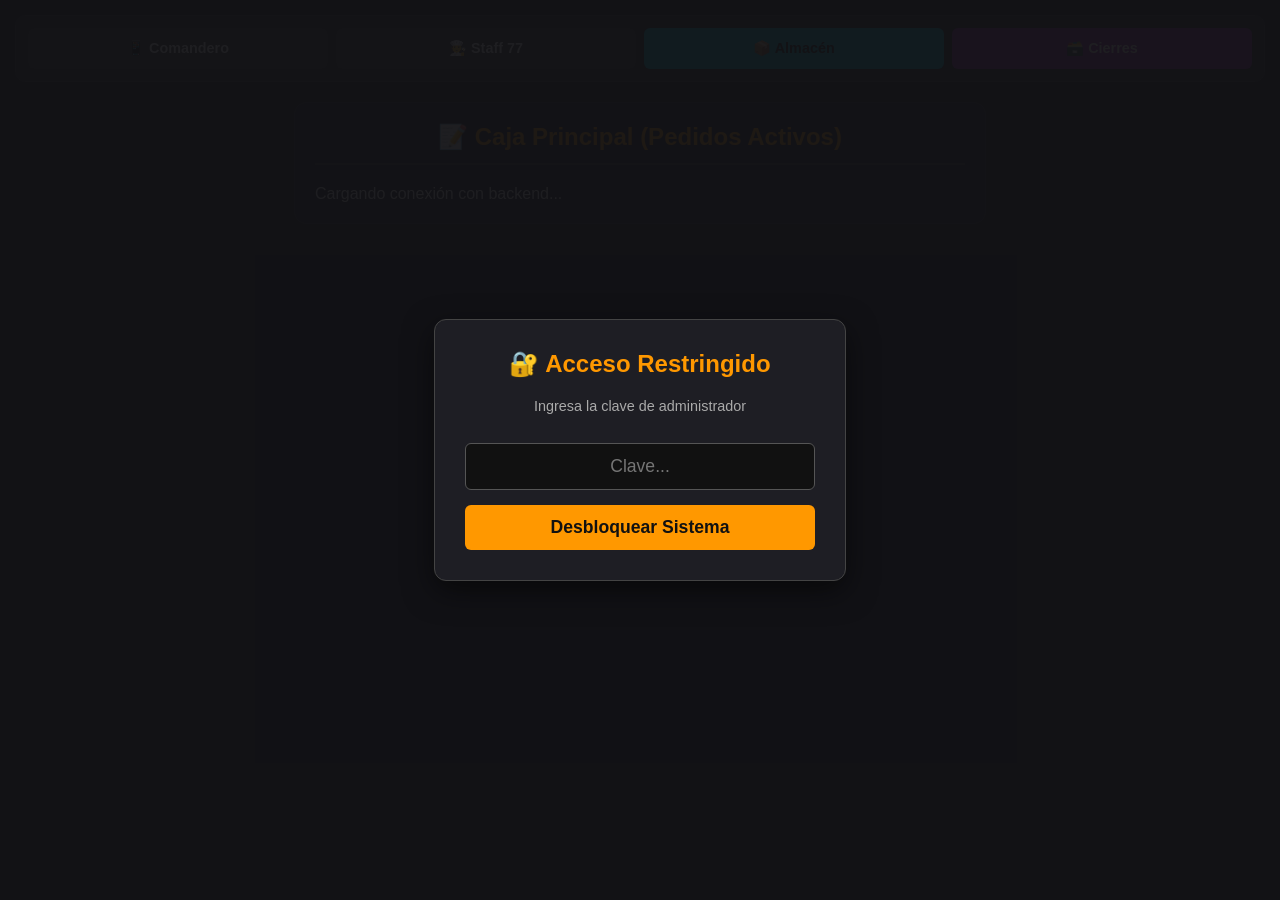
<file: administracion.html>
<!DOCTYPE html>
<html lang="es">
<head>
<meta charset="UTF-8">
<meta name="viewport" content="width=device-width, initial-scale=1.0">
<title>Control Maestro - Chulas Burgers</title>
<style>
  :root {
    --bg: #121216; --panel: #1e1e24; --card: #222;
    --text: #f5f5f7; --accent: #ff9800; --danger: #f44336;
    --success: #8bc34a; --info: #03a9f4;
  }
  body { background-color: var(--bg); color: var(--text); font-family: 'Segoe UI', Tahoma, Geneva, Verdana, sans-serif; margin: 0; padding: 15px; }
  
  /* Sistema de Login Integrado */
  #login-overlay { position: fixed; inset: 0; background: rgba(18,18,22,0.95); z-index: 9999; display: flex; align-items: center; justify-content: center; flex-direction: column; }
  .login-box { background: var(--panel); padding: 30px; border-radius: 12px; border: 1px solid #444; width: 90%; max-width: 350px; text-align: center; box-shadow: 0 10px 30px rgba(0,0,0,0.5); }
  .login-box input { width: 100%; padding: 12px; margin: 15px 0; background: #111; color: white; border: 1px solid #555; border-radius: 6px; box-sizing: border-box; font-size: 1.1rem; text-align: center; }
  .login-box button { width: 100%; padding: 12px; background: var(--accent); color: #111; font-weight: bold; border: none; border-radius: 6px; font-size: 1.1rem; cursor: pointer; }

  .barra-nav { display: flex; gap: 8px; justify-content: center; flex-wrap: wrap; margin-bottom: 20px; background: var(--panel); padding: 12px; border-radius: 10px; border: 1px solid #333; }
  .btn-nav { flex: 1; min-width: 120px; background: #333; color: #fff; padding: 12px 10px; border-radius: 6px; text-decoration: none; font-weight: bold; cursor: pointer; border: none; text-align: center; font-size: 0.9rem;}
  
  .btn-historial { background: #9c27b0; }
  .btn-almacen { background: #00bcd4; color: #111; }
  
  .columna { background: #18181f; padding: 20px; border-radius: 12px; border: 1px solid #2a2a35; max-width: 650px; margin: 0 auto; }
  .titulo-columna { text-align: center; color: var(--accent); border-bottom: 2px solid #333; padding-bottom: 12px; margin-top: 0; }
  
  .tarjeta-pedido { background: var(--card); padding: 15px; margin-bottom: 15px; border-radius: 8px; border-left: 6px solid var(--success); box-shadow: 0 2px 5px rgba(0,0,0,0.2); }
  .tarjeta-pedido.cancelado { border-left-color: var(--danger); opacity: 0.7; }
  .tarjeta-pedido.cobrado { border-left-color: #9c27b0; opacity: 0.8; }
  
  .grid-botones { display: grid; grid-template-columns: 1fr 1fr; gap: 8px; margin-top: 15px; }
  .btn-act { padding: 12px; border: none; cursor: pointer; font-weight: bold; border-radius: 6px; font-size: 0.9rem; }
  .btn-pagado { background: var(--success); color: #111; }
  .btn-tarjeta { background: #3f51b5; color: #fff; }
  .btn-cortesia { background: var(--info); color: #fff; }
  .btn-cancelar { background: var(--danger); color: #fff; grid-column: span 2; }
  
  .btn-comprobante { background: var(--accent); color: #111; text-decoration: none; display: flex; align-items: center; justify-content: center; padding: 10px; border-radius: 6px; font-weight: bold; margin-top: 12px; }

  /* Modales Globales */
  .modal-overlay { display: none; position: fixed; top: 0; left: 0; width: 100%; height: 100%; background: rgba(0,0,0,0.9); z-index: 1000; justify-content: center; align-items: flex-start; padding-top: 50px; }
  .modal-content { background: #2a2a35; padding: 25px; border-radius: 12px; width: 90%; max-width: 500px; border: 1px solid var(--accent); }
  .btn-modal { padding: 12px 20px; border: none; border-radius: 6px; cursor: pointer; font-weight: bold; width: 48%; font-size: 1rem;}
</style>
</head>
<body>

<!-- Seguridad UI Moderna -->
<div id="login-overlay">
  <div class="login-box">
    <h2 style="color: #ff9800; margin-top: 0;">🔐 Acceso Restringido</h2>
    <p style="color: #aaa; font-size: 0.9rem;">Ingresa la clave de administrador</p>
    <input type="password" id="admin-pass" placeholder="Clave..." onkeypress="if(event.key === 'Enter') verificarClave()">
    <button onclick="verificarClave()">Desbloquear Sistema</button>
    <p id="login-error" style="color: #f44336; display: none; font-weight: bold; margin-bottom: 0;">Clave incorrecta</p>
  </div>
</div>

<div class="barra-nav">
  <a href="comandero.html" target="_blank" class="btn-nav">📱 Comandero</a>
  <a href="punto_staff_77.html" target="_blank" class="btn-nav">🧑‍🍳 Staff 77</a>
  <a href="almacen.html" target="_blank" class="btn-nav btn-almacen">📦 Almacén</a>
  <button onclick="document.getElementById('modal-historial').style.display='flex';" class="btn-nav btn-historial">🗃️ Cierres</button>
</div>

<div class="columna">
  <h2 class="titulo-columna">📝 Caja Principal (Pedidos Activos)</h2>
  <div id="bandeja-caja">Cargando conexión con backend...</div>
</div>

<!-- Modal Historial -->
<div id="modal-historial" class="modal-overlay">
  <div class="modal-content">
    <h3 style="color:#ff9800; text-align:center; margin-top:0;">🗃️ Registro General</h3>
    <div id="total-ventas-historial" style="background: #111; color: #8bc34a; font-size: 1.5rem; text-align: center; padding: 15px; border-radius: 8px; margin-bottom: 15px; border: 1px solid #8bc34a;">Total Vendido: $0.00</div>
    <div id="bandeja-historial" style="max-height: 50vh; overflow-y: auto;"></div>
    <button class="btn-modal" style="width: 100%; background: #f44336; color: white; margin-top: 15px;" onclick="document.getElementById('modal-historial').style.display='none'">Cerrar Registro</button>
  </div>
</div>

<!-- Modal Acción -->
<div id="modal-accion" class="modal-overlay">
  <div class="modal-content">
    <h3 id="titulo-accion" style="color:#ff9800; margin-top:0;">Acción</h3>
    <div id="cuerpo-accion" style="font-size: 1.1rem; text-align: center; margin-bottom: 20px;"></div>
    <div style="display: flex; justify-content: space-between;">
      <button class="btn-modal" style="background: #444; color: white;" onclick="document.getElementById('modal-accion').style.display='none'">Cancelar</button>
      <button class="btn-modal" style="background: #8bc34a; color: #111;" id="btn-confirmar-accion">Confirmar</button>
    </div>
  </div>
</div>

<script>
// --- SEGURIDAD ---
const CLAVE_MAESTRA = "IBARRITA";
function verificarClave() {
  const input = document.getElementById('admin-pass').value;
  if(input === CLAVE_MAESTRA) {
    document.getElementById('login-overlay').style.display = 'none';
    iniciarApp();
  } else {
    document.getElementById('login-error').style.display = 'block';
  }
}

// --- LOGICA PRINCIPAL (CONECTADA AL SERVIDOR FLASK) ---
let idSeleccionado = null;

function iniciarApp() {
  renderAdmin();
  setInterval(renderAdmin, 3000); // Polling cada 3s
}

function renderAdmin() {
  // Consumiendo la ruta /api/pedidos configurada en el backend
  fetch('/api/pedidos').then(r => r.json()).then(pedidos => {
    let htmlCaja = ""; let htmlHistorial = ""; let totalVentasCobradas = 0;

    pedidos.slice().reverse().forEach(p => {
      if (!p.id) return; 
      
      let estadoClase = p.estado === 'Cancelado' ? 'cancelado' : p.estado === 'Cobrado' ? 'cobrado' : '';
      let productosTexto = p.items.map(i => `<div style="display:flex; justify-content:space-between; margin-bottom:4px;"><span>${i.cantidad}x ${i.nombre}</span> <span>$${i.subtotal}</span></div>`).join('');
      let btnComprobante = p.comprobanteUrl ? `<a href="${p.comprobanteUrl}" target="_blank" class="btn-comprobante">📁 Ver Transferencia</a>` : '';
      
      let infoExtra = "";
      if (p.estado === 'Cobrado' || p.metodo_pago) { 
        infoExtra = `<div style="color:#8bc34a; font-weight:bold; margin-top:10px; text-align:center;">✅ Pagado en ${p.metodo_pago || p.metodo}</div>`; 
        totalVentasCobradas += parseFloat(p.total); 
      } 
      else if (p.estado === 'Cancelado') { 
        infoExtra = `<div style="color:#f44336; font-weight:bold; margin-top:10px; text-align:center;">❌ Cancelado</div>`; 
      }

      let botones = "";
      if (p.estado !== 'Cobrado' && p.estado !== 'Cancelado' && !p.metodo_pago) {
        botones = `
          <div class="grid-botones">
            <button class="btn-act btn-pagado" onclick="cobrar('${p.id}', 'Efectivo')">💵 EFECTIVO</button>
            <button class="btn-act btn-tarjeta" onclick="cobrar('${p.id}', 'Tarjeta')">💳 TARJETA</button>
            <button class="btn-act btn-cortesia" onclick="accion('${p.id}', 'Cortesía')">🎁 Cortesía</button>
            <button class="btn-act btn-cancelar" onclick="accion('${p.id}', 'Cancelado')">❌ Cancelar Orden</button>
          </div>`;
      }

      let tarjetaHTML = `
        <div class="tarjeta-pedido ${estadoClase}">
          <div style="display:flex; justify-content:space-between; align-items:center;">
            <strong style="font-size:1.2rem; color:var(--info);">${p.cliente}</strong>
            <span style="font-size:0.85rem; color:#aaa; background:#111; padding:3px 8px; border-radius:4px;">${p.fecha.split(' ')[1] || ''}</span>
          </div>
          <hr style="border-color:#333; margin:10px 0;">
          <div style="font-size: 0.95rem;">${productosTexto}</div>
          <hr style="border-color:#333; margin:10px 0;">
          <div style="font-size: 1.3rem; color:var(--accent); text-align:right;"><strong>Total: $${parseFloat(p.total).toFixed(2)}</strong></div>
          ${btnComprobante}
          ${infoExtra} ${botones}
        </div>`;

      if (p.estado === 'Cobrado' || p.estado === 'Cancelado' || p.metodo_pago) {
        htmlHistorial += tarjetaHTML; 
      } else {
        htmlCaja += tarjetaHTML;
      }
    });

    document.getElementById('bandeja-caja').innerHTML = htmlCaja || '<p style="color:#666; text-align:center; font-style:italic;">Bandeja limpia. Sin pedidos pendientes.</p>';
    document.getElementById('bandeja-historial').innerHTML = htmlHistorial || '<p style="color:#666; text-align:center;">Sin registros para mostrar.</p>';
    document.getElementById('total-ventas-historial').innerText = `Total de Ingresos: $${totalVentasCobradas.toFixed(2)}`;
  }).catch(err => {
    document.getElementById('bandeja-caja').innerHTML = '<p style="color:#f44336; text-align:center;">Desconectado del servidor.</p>';
  });
}

window.cobrar = function(id, metodo) {
  idSeleccionado = id; 
  document.getElementById('titulo-accion').innerText = `Confirmar Pago: ${metodo}`;
  document.getElementById('cuerpo-accion').innerHTML = `<p>¿Marcar orden como pagada por <b>${metodo}</b>?</p>`;
  document.getElementById('btn-confirmar-accion').onclick = () => procesarCobro(id, metodo);
  document.getElementById('modal-accion').style.display = 'flex';
};

function procesarCobro(id, metodo) {
  // Conectando al endpoint de cobro de servidor.py
  fetch('/api/pedidos/cobrar', { 
    method: 'POST', 
    headers: { 'Content-Type': 'application/json' }, 
    body: JSON.stringify({ id: id, metodo: metodo }) 
  })
  .then(() => { 
    document.getElementById('modal-accion').style.display = 'none'; 
    renderAdmin(); 
  })
  .catch(() => alert("Error al conectar con el servidor."));
}

window.accion = function(id, tipo) {
  idSeleccionado = id; 
  let div = document.getElementById('cuerpo-accion'); 
  document.getElementById('titulo-accion').innerText = `Aplicar ${tipo}`;
  
  if (tipo === 'Cortesía') {
    div.innerHTML = `<p>¿Aplicar cortesía (Costo $0.00)?</p>`;
    document.getElementById('btn-confirmar-accion').onclick = () => procesarCobro(id, 'Cortesía');
  } else if (tipo === 'Cancelado') {
    div.innerHTML = `<p style="color:var(--danger)">¿Estás seguro de cancelar esta orden?</p>`;
    document.getElementById('btn-confirmar-accion').onclick = () => procesarCobro(id, 'Cancelado');
  }
  document.getElementById('modal-accion').style.display = 'flex';
};
</script>
  <script src="js/realtime_sync.js" defer></script>
</body>
</html>
</file>
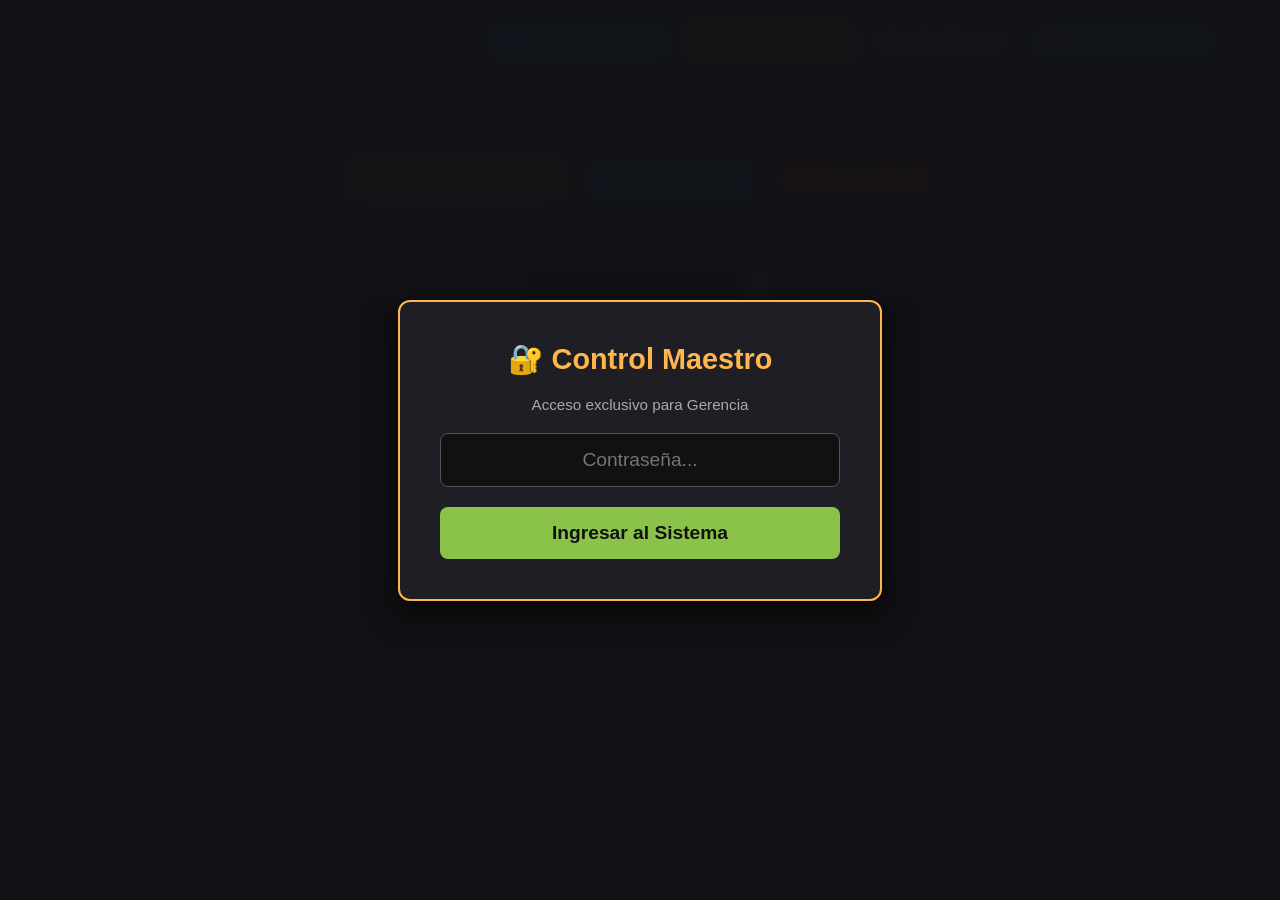
<file: control_jefe_99.html>
<!DOCTYPE html>
<html lang="es">
<head>
    <meta charset="UTF-8">
    <meta name="viewport" content="width=device-width, initial-scale=1.0">
    <title>Control Maestro - Chulas Burgers</title>
    <style>
        body { background-color: #121216; color: #f5f5f7; font-family: Arial, sans-serif; margin: 0; padding: 20px; }
        h1, h2, h3 { text-align: center; margin-top: 5px; }
        
        .barra-nav { display: flex; justify-content: center; gap: 10px; margin-bottom: 25px; flex-wrap: wrap; }
        .btn-nav { background: #2a2a35; color: white; text-decoration: none; padding: 12px 15px; border-radius: 6px; font-weight: bold; border: 1px solid #444; cursor: pointer; font-size: 0.9rem; }
        .btn-nav:hover { background: #3a3a48; }
        .btn-corte { background: #ffb74d; color: #111; border: none; }
        .btn-historial { background: #ab47bc; color: white; border: none; }
        .btn-historial-dias { background: #009688; color: white; border: none; }
        .btn-meseros-config { background: #03a9f4; color: #111; border: none; }
        
        .caja-resumen-jefe { background: #1e1e24; border: 2px solid #8bc34a; border-radius: 10px; padding: 20px; max-width: 800px; margin: 0 auto 25px auto; text-align: center; }
        .monto-total-texto { font-size: 1.8rem; font-weight: bold; margin-bottom: 15px; }
        .monto-numero { color: #8bc34a; }
        .acciones-corte { display: flex; justify-content: center; gap: 15px; flex-wrap: wrap; }
        .btn-accion-corte { padding: 12px 20px; border: none; border-radius: 6px; font-weight: bold; cursor: pointer; font-size: 1rem; }
        .btn-gen-corte { background: #ffb74d; color: #111; }
        .btn-gen-mesero { background: #03a9f4; color: #111; }
        .btn-cerrar-dia { background: #e53935; color: white; }

        #pantalla-resultados-corte { background: #2a2a35; border: 1px solid #555; padding: 20px; border-radius: 8px; max-width: 800px; margin: 0 auto 25px auto; display: none; }
        
        .pantalla-doble { display: grid; grid-template-columns: repeat(auto-fit, minmax(350px, 1fr)); gap: 20px; }
        .columna-pedidos { background: #1a1a20; border: 1px solid #333; border-radius: 8px; padding: 15px; min-height: 400px; }
        
        /* ESTILOS DE LAS TARJETAS */
        .tarjeta-cuenta { background: #1e1e24; border: 1px solid #444; border-radius: 8px; padding: 15px; margin-bottom: 20px; box-shadow: 0 4px 6px rgba(0,0,0,0.3); }
        .tarjeta-online { border: 2px solid #03a9f4; background: #151f28; box-shadow: 0 0 15px rgba(3, 169, 244, 0.4); }
        .badge-online { background: #03a9f4; color: #111; padding: 3px 8px; border-radius: 4px; font-size: 0.75rem; font-weight: bold; margin-bottom: 5px; display: inline-block; animation: parpadeo 2s infinite; }
        
        @keyframes parpadeo { 0% { opacity: 1; } 50% { opacity: 0.6; } 100% { opacity: 1; } }

        .header-tarjeta { display: flex; justify-content: space-between; align-items: center; border-bottom: 1px solid #333; padding-bottom: 8px; margin-bottom: 10px; }
        .nombre-cliente { font-size: 1.3rem; font-weight: bold; color: #fff; }
        .mesero-tag { font-size: 0.85rem; color: #aaa; background: #2a2a35; padding: 3px 8px; border-radius: 4px; }
        
        .lista-items { list-style: none; padding: 0; margin: 10px 0; }
        .lista-items li { font-size: 1rem; margin-bottom: 8px; color: #ddd; border-bottom: 1px dashed #333; padding-bottom: 5px; }
        .item-nota { color: #ffb74d; font-size: 0.85rem; display: block; margin-top: 3px; font-style: italic; }
        
        .total-tarjeta { font-size: 1.4rem; font-weight: bold; text-align: right; margin: 15px 0; color: #8bc34a; }
        
        .grid-botones-cobro { display: grid; grid-template-columns: 1fr 1fr; gap: 8px; margin-bottom: 8px; }
        .btn-cobro { border: none; padding: 10px; border-radius: 5px; font-weight: bold; cursor: pointer; color: #111; font-size: 0.9rem; }
        .btn-efectivo { background: #8bc34a; }
        .btn-tarjeta { background: #03a9f4; }
        .btn-cortesia { background: #ab47bc; color: white; }
        .btn-descuento { background: #e91e63; color: white; }
        .btn-cancelar-cuenta { background: #e53935; color: white; width: 100%; border: none; padding: 10px; border-radius: 5px; cursor: pointer; font-weight: bold; margin-top: 5px; }
        
        .modal { position: fixed; top: 0; left: 0; width: 100%; height: 100%; background: rgba(0,0,0,0.8); display: none; justify-content: center; align-items: center; z-index: 2000; }
        .modal-contenido { background: #2a2a35; padding: 25px; border-radius: 10px; max-width: 600px; width: 90%; border: 1px solid #555; }
        .tabla-registros { width: 100%; border-collapse: collapse; margin-top: 15px; }
        .tabla-registros th, .tabla-registros td { border: 1px solid #444; padding: 8px; text-align: left; font-size: 0.9rem; }
        .tabla-registros th { background: #1e1e24; color: #ffb74d; }

        /* ESTILOS DE PANTALLA DE LOGIN */
        #pantalla-login { position: fixed; top: 0; left: 0; width: 100%; height: 100%; background: rgba(18, 18, 22, 0.98); backdrop-filter: blur(8px); display: flex; flex-direction: column; justify-content: center; align-items: center; z-index: 10000; }
        .caja-login { background: #1e1e24; padding: 40px; border-radius: 12px; border: 2px solid #ffb74d; text-align: center; box-shadow: 0 10px 30px rgba(0,0,0,0.8); width: 90%; max-width: 400px; }
        .caja-login h2 { color: #ffb74d; margin-top: 0; margin-bottom: 20px; font-size: 1.8rem; }
        .caja-login input { width: 100%; padding: 15px; margin-bottom: 20px; border-radius: 8px; border: 1px solid #555; background: #111; color: white; font-size: 1.2rem; text-align: center; box-sizing: border-box; }
        .btn-ingresar { width: 100%; background: #8bc34a; color: #111; padding: 15px; font-size: 1.2rem; border: none; border-radius: 8px; font-weight: bold; cursor: pointer; transition: 0.3s; }
        .btn-ingresar:hover { background: #7cb342; }
        .mensaje-error { color: #e53935; font-weight: bold; margin-top: 15px; display: none; }
        
        .fila-mesero-config { display: flex; gap: 10px; margin-bottom: 12px; align-items: center; background: #1e1e24; padding: 10px; border-radius: 6px; border: 1px solid #444; }
        .fila-mesero-config input { flex: 1; padding: 8px; background: #111; border: 1px solid #555; color: white; border-radius: 4px; }
    </style>
</head>
<body>

    <!-- PANTALLA DE LOGIN UNICA PARA GERENTE -->
    <div id="pantalla-login">
        <div class="caja-login">
            <h2>🔐 Control Maestro</h2>
            <p style="color: #aaa; margin-bottom: 20px; font-size: 0.95rem;">Acceso exclusivo para Gerencia</p>
            <input type="password" id="input-password" placeholder="Contraseña..." onkeypress="if(event.key === 'Enter') verificarLogin()">
            <button class="btn-ingresar" onclick="verificarLogin()">Ingresar al Sistema</button>
            <p id="error-login" class="mensaje-error">❌ Contraseña incorrecta</p>
        </div>
    </div>

    <!-- PANEL DEL JEFE -->
    <div class="barra-nav">
        <a href="comandero.html" target="_blank" class="btn-nav">📱 Comandero Público</a>
        <a href="punto_staff_77.html" target="_blank" class="btn-nav">📝 Comandero Caja (Staff)</a>
        <button onclick="abrirModalMeseros()" class="btn-nav btn-meseros-config">👥 Configurar Meseros</button>
        <button onclick="alternarCorte()" class="btn-nav btn-corte">💰 Ver Ventas / Corte</button>
        <button onclick="abrirModalHistorialCobradas()" class="btn-nav btn-historial">📂 Cobradas Hoy</button>
        <button onclick="abrirModalHistorialDias()" class="btn-nav btn-historial-dias">📅 Historial de Días (30)</button>
    </div>

    <div class="caja-resumen-jefe">
        <div class="monto-total-texto">
            Monto Total Ingresado Hoy: <span id="monto-gran-total" class="monto-numero">$0.00</span>
        </div>
        <div class="acciones-corte">
            <button class="btn-accion-corte btn-gen-corte" onclick="generarCorteGeneral()">Resumen de Ventas Hoy</button>
            <button class="btn-accion-corte btn-gen-mesero" onclick="generarCorteMeseros()">Venta por Mesero</button>
            <button class="btn-accion-corte btn-cerrar-dia" onclick="cerrarDiaVentas()">🔒 CERRAR DÍA</button>
        </div>
    </div>

    <div id="pantalla-resultados-corte"></div>

    <div class="pantalla-doble">
        <div class="columna-pedidos">
            <h2>📱 Pedidos COMANDERO (Online)</h2>
            <div id="contenedor-online">Cargando...</div>
        </div>
        <div class="columna-pedidos">
            <h2>📝 Pedidos PUNTO_STAFF_77 (Caja)</h2>
            <div id="contenedor-caja">Cargando...</div>
        </div>
    </div>

    <!-- Modales -->
    <div id="modal-historial" class="modal">
        <div class="modal-contenido" style="max-height: 80vh; overflow-y: auto;">
            <h2>📂 Cuentas Cobradas de Hoy</h2>
            <table class="tabla-registros">
                <thead><tr><th>Hora</th><th>Mesa/Cliente</th><th>Método</th><th>Total</th></tr></thead>
                <tbody id="lista-cobradas-tabla"></tbody>
            </table>
            <div style="text-align: right; margin-top: 15px;">
                <button class="btn-accion-corte" style="background:#444; color:white;" onclick="cerrarModalHistorialCobradas()">Cerrar</button>
            </div>
        </div>
    </div>

    <div id="modal-dias" class="modal">
        <div class="modal-contenido" style="max-height: 80vh; overflow-y: auto;">
            <h2>📅 Historial de Cierres Diarios (Últimos 30 días)</h2>
            <table class="tabla-registros">
                <thead><tr><th>Fecha</th><th>Efectivo</th><th>Tarjeta</th><th>Total del Día</th></tr></thead>
                <tbody id="lista-dias-tabla"></tbody>
            </table>
            <div style="text-align: right; margin-top: 15px;">
                <button class="btn-accion-corte" style="background:#444; color:white;" onclick="cerrarModalHistorialDias()">Cerrar</button>
            </div>
        </div>
    </div>

    <!-- Modal Configuración de Meseros -->
    <div id="modal-meseros" class="modal">
        <div class="modal-contenido" style="max-height: 80vh; overflow-y: auto;">
            <h2>👥 Configuración de los 5 Meseros</h2>
            <p style="color: #aaa; font-size: 0.9rem; margin-bottom: 20px;">Personaliza los nombres y contraseñas/PIN de cada mesero del equipo.</p>
            <div id="contenedor-inputs-meseros"></div>
            <div style="display: flex; gap: 10px; margin-top: 20px;">
                <button class="btn-accion-corte" style="flex: 1; background: #8bc34a; color: #111;" onclick="guardarMeserosConfig()">Guardar Cambios</button>
                <button class="btn-accion-corte" style="flex: 1; background: #444; color: white;" onclick="cerrarModalMeseros()">Cancelar</button>
            </div>
        </div>
    </div>

    <script>
        let intervaloActualizacion = null;

        // ------------------ SISTEMA DE LOGIN EXCLUSIVO GERENTE ------------------
        function verificarLogin() {
            const pwd = document.getElementById('input-password').value.trim();
            const errorMsg = document.getElementById('error-login');
            
            if (pwd === 'IBARRITA') {
                document.getElementById('pantalla-login').style.display = 'none';
                cargarEstadoInicial();
                if(!intervaloActualizacion) {
                    intervaloActualizacion = setInterval(cargarEstadoInicial, 3000); // Polling 3s
                }
            } else {
                errorMsg.style.display = 'block';
                setTimeout(() => errorMsg.style.display = 'none', 3000);
            }
        }

        // ------------------ CARGA Y RENDERIZADO DE PEDIDOS (BACKEND) ------------------
        async function cargarEstadoInicial() {
            try {
                const res = await fetch('/api/pedidos');
                if (res.ok) {
                    const todosLosPedidos = await res.json();
                    let pedidosOnline = [];
                    let pedidosCaja = [];

                    todosLosPedidos.forEach(p => {
                        if (!p.id) return;
                        if (p.estado === 'Cobrado' || p.estado === 'Cancelado' || p.metodo_pago) return;

                        let esStaff = false;

                        // 1. Si el pedido tiene un número de mesa, o etiquetas específicas de origen de staff
                        if (p.mesa || p.origen === 'staff' || p.origen === 'punto_staff_77') {
                            esStaff = true;
                        } 
                        // 2. Si trae un mesero asignado que NO sea "online" o "cliente"
                        else if (p.mesero && p.mesero.trim() !== '' && p.mesero.toLowerCase() !== 'online' && p.mesero.toLowerCase() !== 'cliente') {
                            esStaff = true;
                        }

                        // Dividimos estrictamente según el Súper Filtro
                        if (esStaff) {
                            pedidosCaja.push(p);
                        } else {
                            pedidosOnline.push(p);
                        }
                    });
                    renderizarPedidos(pedidosOnline, pedidosCaja);
                } else {
                    cargarDesdeLocalStorage();
                }
            } catch (e) {
                cargarDesdeLocalStorage();
            }
            actualizarGranTotal();
        }

        function cargarDesdeLocalStorage() {
            // Comandero guarda aquí:
            let online = JSON.parse(localStorage.getItem('pedidos_activos')) || [];
            
            // Punto Staff 77 guarda aquí:
            let staff = JSON.parse(localStorage.getItem('mesas_activas')) 
                     || JSON.parse(localStorage.getItem('pedidos_staff')) 
                     || JSON.parse(localStorage.getItem('pedidos_caja')) || {};
                     
            renderizarPedidos(online, staff);
        }

        function renderizarPedidos(pedidosOnline, pedidosCaja) {
            const contOnline = document.getElementById('contenedor-online');
            const contCaja = document.getElementById('contenedor-caja');
            let htmlOnline = '', htmlCaja = '';

            // Renderizar Pedidos COMANDERO
            if (Array.isArray(pedidosOnline)) {
                pedidosOnline.forEach((p, idx) => {
                    if(!p || !p.items) return;
                    let idParam = p.id ? `'${p.id}'` : idx; 
                    
                    let itemsHtml = p.items.map(it => `<li><strong>${it.cantidad}x</strong> ${it.nombre} ($${((it.precio || it.subtotal/it.cantidad || 0) * it.cantidad).toFixed(2)})${it.notas ? `<span class="item-nota">⚠️ Nota: ${it.notas}</span>` : ''}</li>`).join('');
                    
                    htmlOnline += `
                        <div class="tarjeta-cuenta tarjeta-online">
                            <div class="badge-online">🌐 ONLINE</div>
                            <div class="header-tarjeta">
                                <span class="nombre-cliente">${p.cliente || 'Cliente'}</span>
                                <span class="mesero-tag">👤 ${p.mesero || 'Online'}</span>
                            </div>
                            <ul class="lista-items">${itemsHtml}</ul>
                            <div class="total-tarjeta">TOTAL: $${parseFloat(p.total || 0).toFixed(2)}</div>
                            <div class="grid-botones-cobro">
                                <button class="btn-cobro btn-efectivo" onclick="cobrarCuenta(${idParam}, 'Efectivo', 'online', '${p.cliente || 'Cliente'}')">💵 EFECTIVO</button>
                                <button class="btn-cobro btn-tarjeta" onclick="cobrarCuenta(${idParam}, 'Tarjeta', 'online', '${p.cliente || 'Cliente'}')">💳 TARJETA</button>
                                <button class="btn-cobro btn-cortesia" onclick="cobrarCuenta(${idParam}, 'Cortesía', 'online', '${p.cliente || 'Cliente'}')">🎁 Cortesía</button>
                                <button class="btn-cobro btn-descuento" onclick="aplicarDescuento(${idParam}, 'online')">🏷️ Descuento</button>
                            </div>
                            <button class="btn-cancelar-cuenta" onclick="cancelarCuenta(${idParam}, 'online')">🗑️ Cancelar</button>
                        </div>`;
                });
            }

            // Renderizar Pedidos PUNTO STAFF 77
            let iteradorCaja = Array.isArray(pedidosCaja) ? pedidosCaja.map((p, i) => [i, p]) : Object.entries(pedidosCaja);
            
            iteradorCaja.forEach(([key, p]) => {
                if(!p || !p.items) return;
                let idParam = p.id ? `'${p.id}'` : (typeof key === 'string' ? `'${key}'` : key);
                
                let itemsHtml = p.items.map(it => `<li><strong>${it.cantidad}x</strong> ${it.nombre} ($${((it.precio || it.subtotal/it.cantidad || 0) * it.cantidad).toFixed(2)})${it.notas ? `<span class="item-nota">⚠️ Nota: ${it.notas}</span>` : ''}</li>`).join('');
                let tituloMesa = p.mesa || p.cliente || key;
                
                htmlCaja += `
                    <div class="tarjeta-cuenta">
                        <div class="header-tarjeta">
                            <span class="nombre-cliente">${tituloMesa}</span>
                            <span class="mesero-tag">👤 ${p.mesero || 'Staff'}</span>
                        </div>
                        <ul class="lista-items">${itemsHtml}</ul>
                        <div class="total-tarjeta">TOTAL: $${parseFloat(p.total || 0).toFixed(2)}</div>
                        <div class="grid-botones-cobro">
                            <button class="btn-cobro btn-efectivo" onclick="cobrarCuenta(${idParam}, 'Efectivo', 'caja', '${tituloMesa}')">💵 EFECTIVO</button>
                            <button class="btn-cobro btn-tarjeta" onclick="cobrarCuenta(${idParam}, 'Tarjeta', 'caja', '${tituloMesa}')">💳 TARJETA</button>
                            <button class="btn-cobro btn-cortesia" onclick="cobrarCuenta(${idParam}, 'Cortesía', 'caja', '${tituloMesa}')">🎁 Cortesía</button>
                            <button class="btn-cobro btn-descuento" onclick="aplicarDescuento(${idParam}, 'caja')">🏷️ Descuento</button>
                        </div>
                        <button class="btn-cancelar-cuenta" onclick="cancelarCuenta(${idParam}, 'caja')">🗑️ Cancelar</button>
                    </div>`;
            });

            contOnline.innerHTML = htmlOnline || '<p style="color:#777; text-align:center;">Sin pedidos del Comandero activos.</p>';
            contCaja.innerHTML = htmlCaja || '<p style="color:#777; text-align:center;">Sin pedidos de Staff activos.</p>';
        }

        // ------------------ CONFIGURACIÓN DE MESEROS ------------------
        function obtenerMeserosConfig() {
            let configDefault = [
                { nombre: "Mesero 1", pin: "1111" },
                { nombre: "Mesero 2", pin: "2222" },
                { nombre: "Mesero 3", pin: "3333" },
                { nombre: "Mesero 4", pin: "4444" },
                { nombre: "Mesero 5", pin: "5555" }
            ];
            return JSON.parse(localStorage.getItem('chulas_meseros_config')) || configDefault;
        }

        function abrirModalMeseros() {
            let meseros = obtenerMeserosConfig();
            let html = "";
            meseros.forEach((m, idx) => {
                html += `
                    <div class="fila-mesero-config">
                        <span style="font-weight:bold; color:#ffb74d; width:70px;">#${idx+1}</span>
                        <input type="text" id="nombre-mesero-${idx}" value="${m.nombre}" placeholder="Nombre del Mesero">
                        <input type="text" id="pin-mesero-${idx}" value="${m.pin}" placeholder="Contraseña / PIN" style="width: 120px;">
                    </div>
                `;
            });
            document.getElementById('contenedor-inputs-meseros').innerHTML = html;
            document.getElementById('modal-meseros').style.display = 'flex';
        }

        function cerrarModalMeseros() { document.getElementById('modal-meseros').style.display = 'none'; }

        function guardarMeserosConfig() {
            let nuevosMeseros = [];
            for (let i = 0; i < 5; i++) {
                let nombre = document.getElementById(`nombre-mesero-${i}`).value.trim() || `Mesero ${i+1}`;
                let pin = document.getElementById(`pin-mesero-${i}`).value.trim() || '0000';
                nuevosMeseros.push({ nombre, pin });
            }
            localStorage.setItem('chulas_meseros_config', JSON.stringify(nuevosMeseros));
            alert("✅ ¡Configuración de meseros guardada con éxito!");
            cerrarModalMeseros();
        }

        // ------------------ LOGICA DE COBRO EN SERVIDOR Y LOCAL ------------------
        async function cobrarCuenta(id, metodo, origen, etiquetaNombre = '') {
            if (!confirm(`¿Confirmas cobro por ${metodo.toUpperCase()} de ${etiquetaNombre}?`)) return;

            try {
                const res = await fetch('/api/pedidos/cobrar', {
                    method: 'POST',
                    headers: { 'Content-Type': 'application/json' },
                    body: JSON.stringify({ id: id, metodo: metodo })
                });
                
                if(!res.ok) throw new Error("Error backend");
                cargarEstadoInicial(); 
                
            } catch (e) {
                let cobradas = JSON.parse(localStorage.getItem('cuentas_cobradas')) || [];
                let orden = null;

                if (origen === 'online') {
                    let online = JSON.parse(localStorage.getItem('pedidos_activos')) || [];
                    orden = online.splice(id, 1)[0];
                    localStorage.setItem('pedidos_activos', JSON.stringify(online));
                } else {
                    let llave = localStorage.getItem('mesas_activas') ? 'mesas_activas' : 'pedidos_staff';
                    let caja = JSON.parse(localStorage.getItem(llave)) || {};
                    if (Array.isArray(caja)) {
                        orden = caja.splice(id, 1)[0];
                    } else {
                        orden = caja[id];
                        delete caja[id];
                    }
                    localStorage.setItem(llave, JSON.stringify(caja));
                }

                if (orden) {
                    cobradas.push({
                        cliente: orden.cliente || orden.mesa || etiquetaNombre,
                        total: parseFloat(orden.total || 0),
                        metodoPago: metodo.toLowerCase(),
                        horaCobro: new Date().toLocaleTimeString(),
                        mesero: orden.mesero || 'Staff'
                    });
                    localStorage.setItem('cuentas_cobradas', JSON.stringify(cobradas));
                }
                cargarEstadoInicial();
            }
        }

        // ------------- CANCELACIONES Y DESCUENTOS -------------
        async function cancelarCuenta(id, origen) {
            if (!confirm("¿Estás seguro de cancelar esta orden? (No se descontará del almacén ni se sumará a ventas)")) return;
            
            try {
                const res = await fetch('/api/pedidos/cobrar', {
                    method: 'POST',
                    headers: { 'Content-Type': 'application/json' },
                    body: JSON.stringify({ id: id, metodo: 'Cancelado' }) 
                });
                if(res.ok) { cargarEstadoInicial(); return; }
            } catch(e) {
                if (origen === 'online') {
                    let activosOnline = JSON.parse(localStorage.getItem('pedidos_activos')) || [];
                    activosOnline.splice(id, 1);
                    localStorage.setItem('pedidos_activos', JSON.stringify(activosOnline));
                } else {
                    let llaveStaff = localStorage.getItem('mesas_activas') ? 'mesas_activas' : 'pedidos_staff';
                    let activosCaja = JSON.parse(localStorage.getItem(llaveStaff)) || {};
                    if (Array.isArray(activosCaja)) activosCaja.splice(id, 1);
                    else delete activosCaja[id];
                    localStorage.setItem(llaveStaff, JSON.stringify(activosCaja));
                }
                cargarEstadoInicial();
            }
        }

        function aplicarDescuento(id, origen) {
            const rebaja = prompt("Descuento a aplicar en $: ", "10");
            if (rebaja && !isNaN(rebaja) && parseFloat(rebaja) > 0) {
                alert("Nota: El descuento rápido solo se refleja en modo local. En red, debes ajustar el total del pedido en el punto de venta.");
            }
        }

        function actualizarGranTotal() {
            let cuentasCobradas = JSON.parse(localStorage.getItem('cuentas_cobradas')) || [];
            let granTotal = cuentasCobradas.reduce((sum, c) => sum + parseFloat(c.total || 0), 0);
            document.getElementById('monto-gran-total').innerText = `$${granTotal.toFixed(2)}`;
        }

        // ------------- CIERRE Y PANELES -------------
        function cerrarDiaVentas() {
            let cuentasCobradas = JSON.parse(localStorage.getItem('cuentas_cobradas')) || [];
            if (cuentasCobradas.length === 0) return alert("No hay ventas locales registradas para cerrar hoy.");
            
            if (confirm("⚠️ ¿CERRAR EL DÍA? El total se irá al historial y las ventas en pantalla volverán a cero.")) {
                let efectivo = 0, tarjeta = 0;
                cuentasCobradas.forEach(c => {
                    if (c.metodoPago === 'efectivo' || c.metodoPago === 'Efectivo') efectivo += parseFloat(c.total || 0);
                    if (c.metodoPago === 'tarjeta' || c.metodoPago === 'Tarjeta') tarjeta += parseFloat(c.total || 0);
                });

                let historial = JSON.parse(localStorage.getItem('historial_cortes_dias')) || [];
                historial.unshift({
                    fecha: new Date().toLocaleDateString() + ' ' + new Date().toLocaleTimeString(),
                    efectivo, tarjeta, totalDia: efectivo + tarjeta
                });
                if (historial.length > 30) historial.pop();
                
                localStorage.setItem('historial_cortes_dias', JSON.stringify(historial));
                localStorage.setItem('cuentas_cobradas', JSON.stringify([])); 
                
                cargarEstadoInicial();
                alert("¡Día cerrado con éxito! Sistema listo para el siguiente turno.");
            }
        }

        function generarCorteGeneral() {
            let cuentasCobradas = JSON.parse(localStorage.getItem('cuentas_cobradas')) || [];
            let efec = 0, tarj = 0, cortesia = 0;
            cuentasCobradas.forEach(c => {
                let m = parseFloat(c.total || 0);
                if (c.metodoPago === 'efectivo' || c.metodoPago === 'Efectivo') efec += m;
                if (c.metodoPago === 'tarjeta' || c.metodoPago === 'Tarjeta') tarj += m;
                if (c.metodoPago === 'cortesia' || c.metodoPago === 'Cortesía') cortesia += m;
            });
            const panel = document.getElementById('pantalla-resultados-corte');
            panel.style.display = 'block';
            panel.innerHTML = `
                <h2 style="color: #ffb74d;">📋 Resumen de Ventas de Hoy</h2>
                <p><strong>Total Generado:</strong> <span style="color:#8bc34a; font-size:1.2rem;">$${(efec+tarj).toFixed(2)}</span></p>
                <p>💵 Efectivo: <strong>$${efec.toFixed(2)}</strong> | 💳 Tarjeta: <strong>$${tarj.toFixed(2)}</strong></p>
                <p style="color:#ab47bc;">🎁 Cortesías Otorgadas: $${cortesia.toFixed(2)}</p>
            `;
        }

        function generarCorteMeseros() {
            let cuentasCobradas = JSON.parse(localStorage.getItem('cuentas_cobradas')) || [];
            let ventas = {};
            cuentasCobradas.forEach(c => {
                let m = c.mesero || 'Staff';
                let monto = parseFloat(c.total || 0);
                let metodo = c.metodoPago ? c.metodoPago.toLowerCase() : '';
                
                if (!ventas[m]) ventas[m] = { efec: 0, tarj: 0, total: 0 };
                if (metodo === 'efectivo') ventas[m].efec += monto;
                if (metodo === 'tarjeta') ventas[m].tarj += monto;
                ventas[m].total += monto;
            });
            let html = '';
            for (let m in ventas) {
                html += `<p><strong>${m}:</strong> $${ventas[m].total.toFixed(2)} (💵 $${ventas[m].efec.toFixed(2)} | 💳 $${ventas[m].tarj.toFixed(2)})</p>`;
            }
            const panel = document.getElementById('pantalla-resultados-corte');
            panel.style.display = 'block';
            panel.innerHTML = `<h2 style="color:#03a9f4;">📊 Ventas por Mesero / Staff</h2>${html || '<p>Sin ventas.</p>'}`;
        }

        function alternarCorte() {
            const panel = document.getElementById('pantalla-resultados-corte');
            panel.style.display = (panel.style.display === 'block') ? 'none' : 'block';
            if(panel.style.display === 'block') generarCorteGeneral();
        }

        function abrirModalHistorialCobradas() {
            let cuentas = JSON.parse(localStorage.getItem('cuentas_cobradas')) || [];
            const tbody = document.getElementById('lista-cobradas-tabla');
            tbody.innerHTML = cuentas.map(c => `<tr><td>${c.horaCobro||'--'}</td><td>${c.cliente || 'Cliente'}</td><td>${(c.metodoPago || '').toUpperCase()}</td><td>$${parseFloat(c.total || 0).toFixed(2)}</td></tr>`).join('') || '<tr><td colspan="4">No hay cobros de hoy.</td></tr>';
            document.getElementById('modal-historial').style.display = 'flex';
        }
        function cerrarModalHistorialCobradas() { document.getElementById('modal-historial').style.display = 'none'; }

        function abrirModalHistorialDias() {
            let historial = JSON.parse(localStorage.getItem('historial_cortes_dias')) || [];
            const tbody = document.getElementById('lista-dias-tabla');
            tbody.innerHTML = historial.map(d => `<tr><td style="color:#03a9f4;">${d.fecha}</td><td>$${parseFloat(d.efectivo || 0).toFixed(2)}</td><td>$${parseFloat(d.tarjeta || 0).toFixed(2)}</td><td style="color:#8bc34a; font-weight:bold;">$${parseFloat(d.totalDia || 0).toFixed(2)}</td></tr>`).join('') || '<tr><td colspan="4">Sin historial.</td></tr>';
            document.getElementById('modal-dias').style.display = 'flex';
        }
        function cerrarModalHistorialDias() { document.getElementById('modal-dias').style.display = 'none'; }
    </script>
  <script src="js/realtime_sync.js" defer></script>
</body>
</html>
</file>
